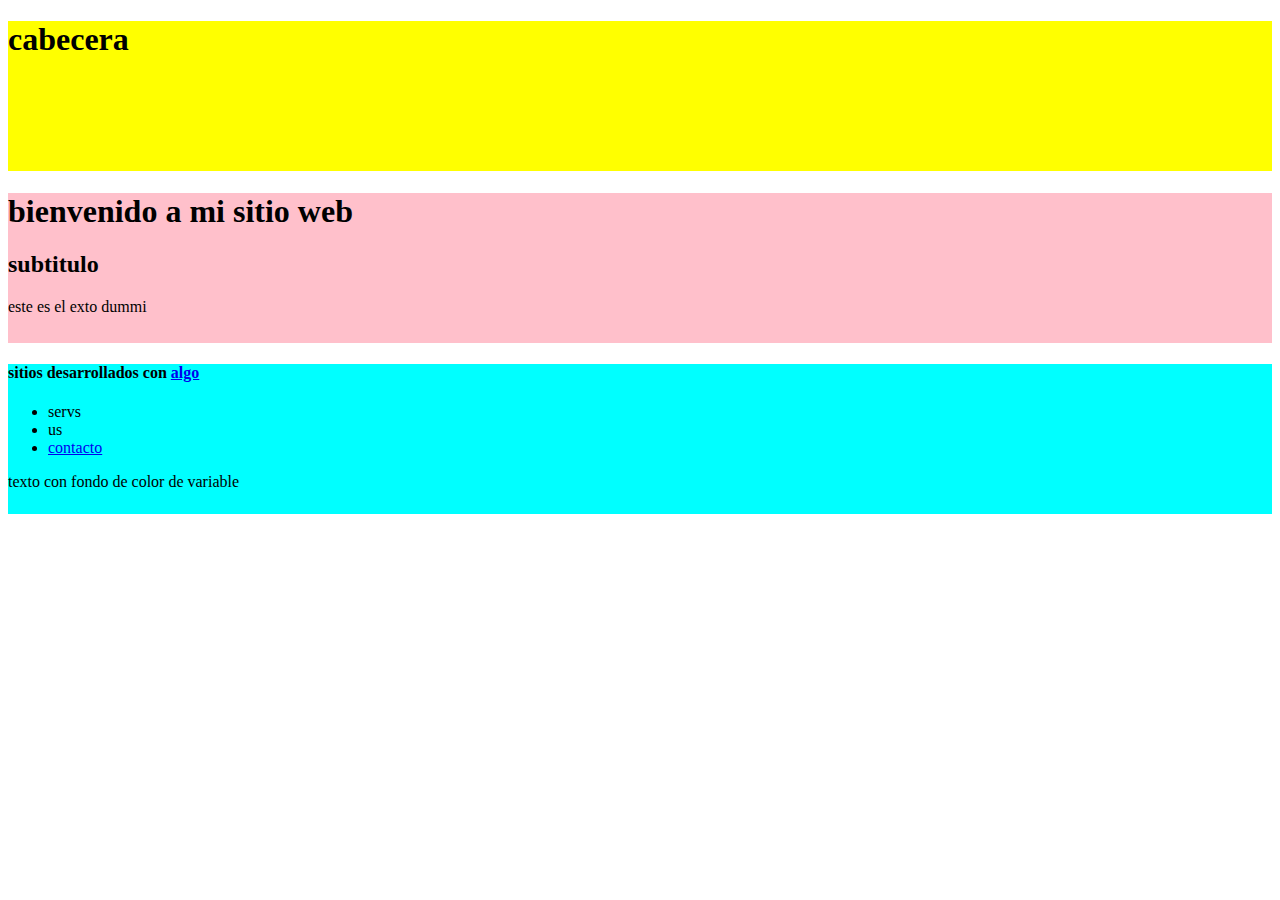
<file: index.html>
<!DOCTYPE html>
<html lang="en">
<head>
    <meta charset="UTF-8">
    <meta name="viewport" content="width=device-width, initial-scale=1.0">
    <meta http-equiv="X-UA-Compatible" content="ie=edge">
    <title>Document</title>
    <link rel="stylesheet" href="css/estilos.css">
</head>
<body>
    <header>
        <h1>cabecera</h1>
    </header>
    <section>
        <h1>bienvenido a mi sitio web</h1>
        <h2>subtitulo</h2>
        <p>este es el exto dummi</p>
    </section>
    <footer>
        <h4>sitios desarrollados con <a href="#">algo</a></h4>
        <div>
            <ul>
                <li>servs</li>
                <li>us</li>
                <li><a href="#">contacto</a></li>
            </ul>
        </div>
        <p>texto con fondo de color de variable</p>
    </footer>
</body>
</html>
</file>
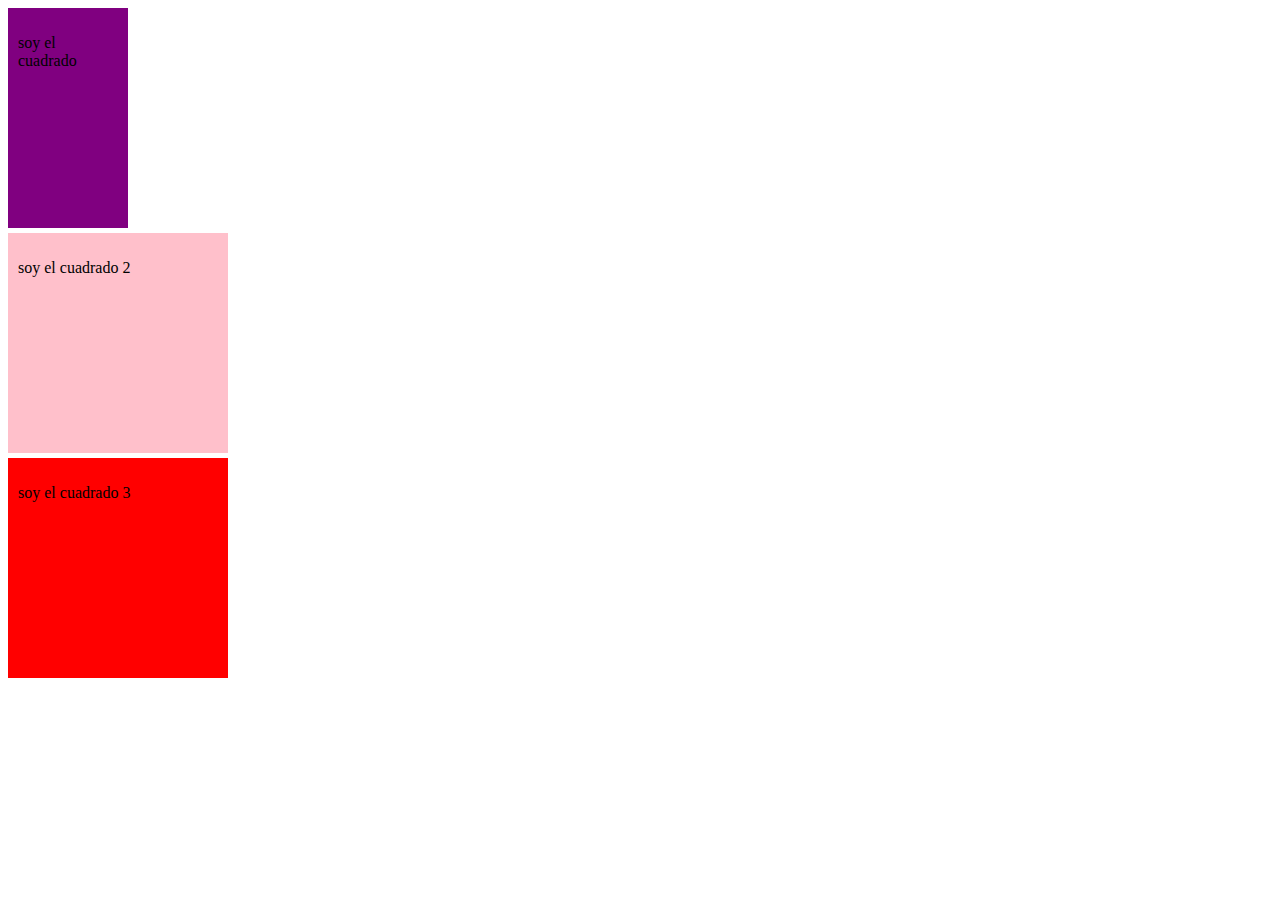
<file: mixin.html>
<!DOCTYPE html>
<html lang="en">
<head>
    <meta charset="UTF-8">
    <meta name="viewport" content="width=device-width, initial-scale=1.0">
    <meta http-equiv="X-UA-Compatible" content="ie=edge">
    <link rel="stylesheet" href="css/mixin.css">
    <title>mixin</title>
</head>
<body>
    <div class="cuadrado-1">
        <p>soy el cuadrado</p>
    </div>
    <div class="cuadrado-2">
        <p>soy el cuadrado 2</p>
    </div>
    <div class="cuadrado-3">
        <p>soy el cuadrado 3</p>
    </div>
</body>
</html>
</file>
<file: css/estilos.css>
header {
  background: yellow;
  height: 150px; }

section {
  background: pink;
  height: 150px; }

footer {
  background: cyan;
  height: 150px; }

/*# sourceMappingURL=estilos.css.map */
</file>
<file: css/mixin.css>
.cuadrado-1 {
  background-color: purple;
  width: 100px;
  height: 200px;
  margin-top: 5px;
  padding: 10px; }

.cuadrado-2 {
  background-color: pink;
  width: 200px;
  height: 200px;
  margin-top: 5px;
  padding: 10px; }

.cuadrado-3 {
  background-color: red;
  width: 200px;
  height: 200px;
  margin-top: 5px;
  padding: 10px; }

/*# sourceMappingURL=mixin.css.map */
</file>
